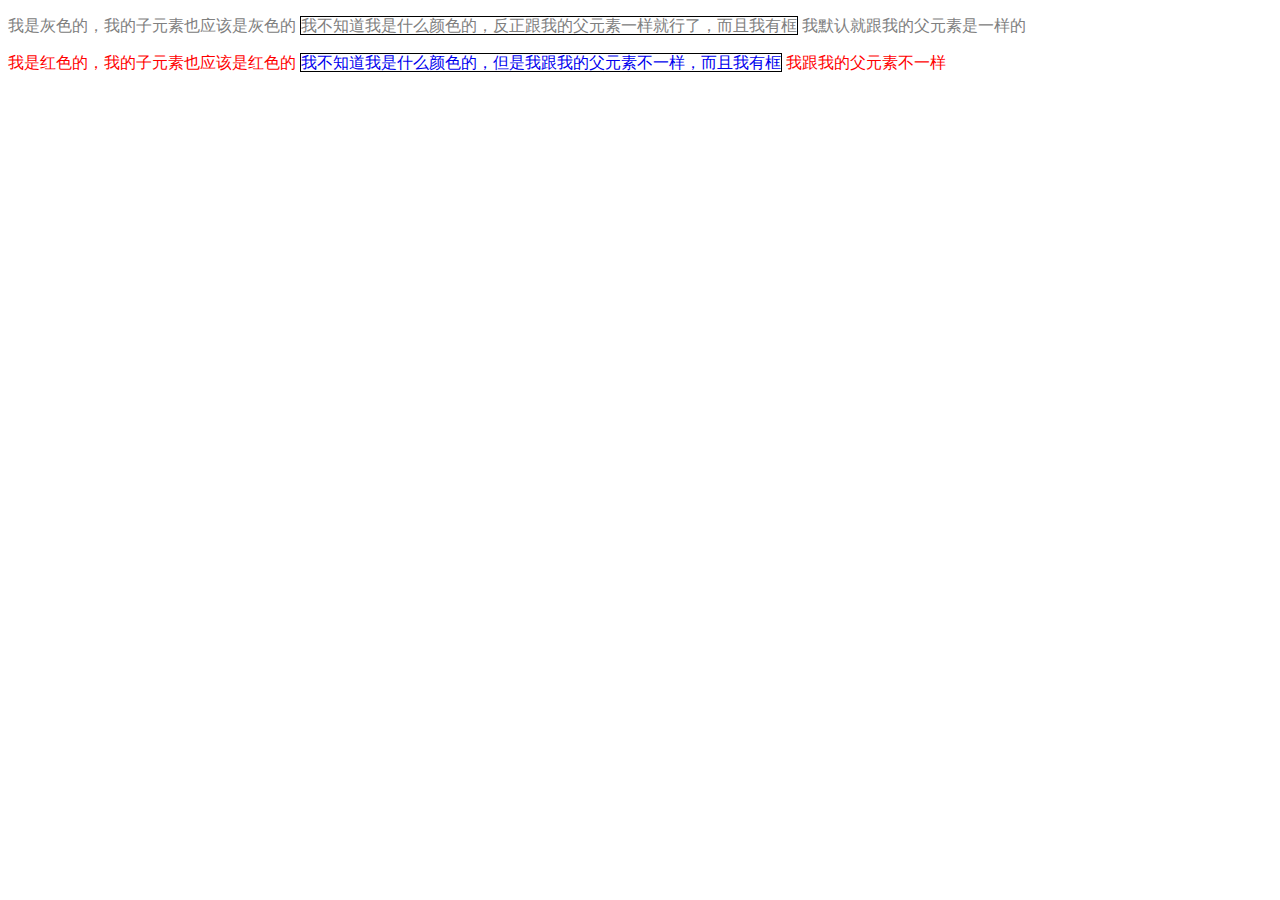
<file: demo1/index.html>
<!DOCTYPE html>
<html lang="en">
<head>
    <meta http-equiv="Content-Type" content="text/html; charset=utf-8"  />
    <title>CSS-Basic第一题</title>
    <link rel="stylesheet"  type="text/css"  href="myStyle.css">
</head>
<body>
<p class="abstract">
  <!--  将a元素颜色设为"inherit",则a元素继承父元素颜色-->
    我是灰色的，我的子元素也应该是灰色的
    <a href="#">我不知道我是什么颜色的，反正跟我的父元素一样就行了，而且我有框</a>
    <span>我默认就跟我的父元素是一样的</span>
</p>
<p class="different">
    <!--未将a元素颜色设为"inherit"，则a元素不会继承父元素颜色-->
    我是红色的，我的子元素也应该是红色的
    <a href="#">我不知道我是什么颜色的，但是我跟我的父元素不一样，而且我有框</a>
    <span>我跟我的父元素不一样</span>
</p>
</body>
</html>
</file>
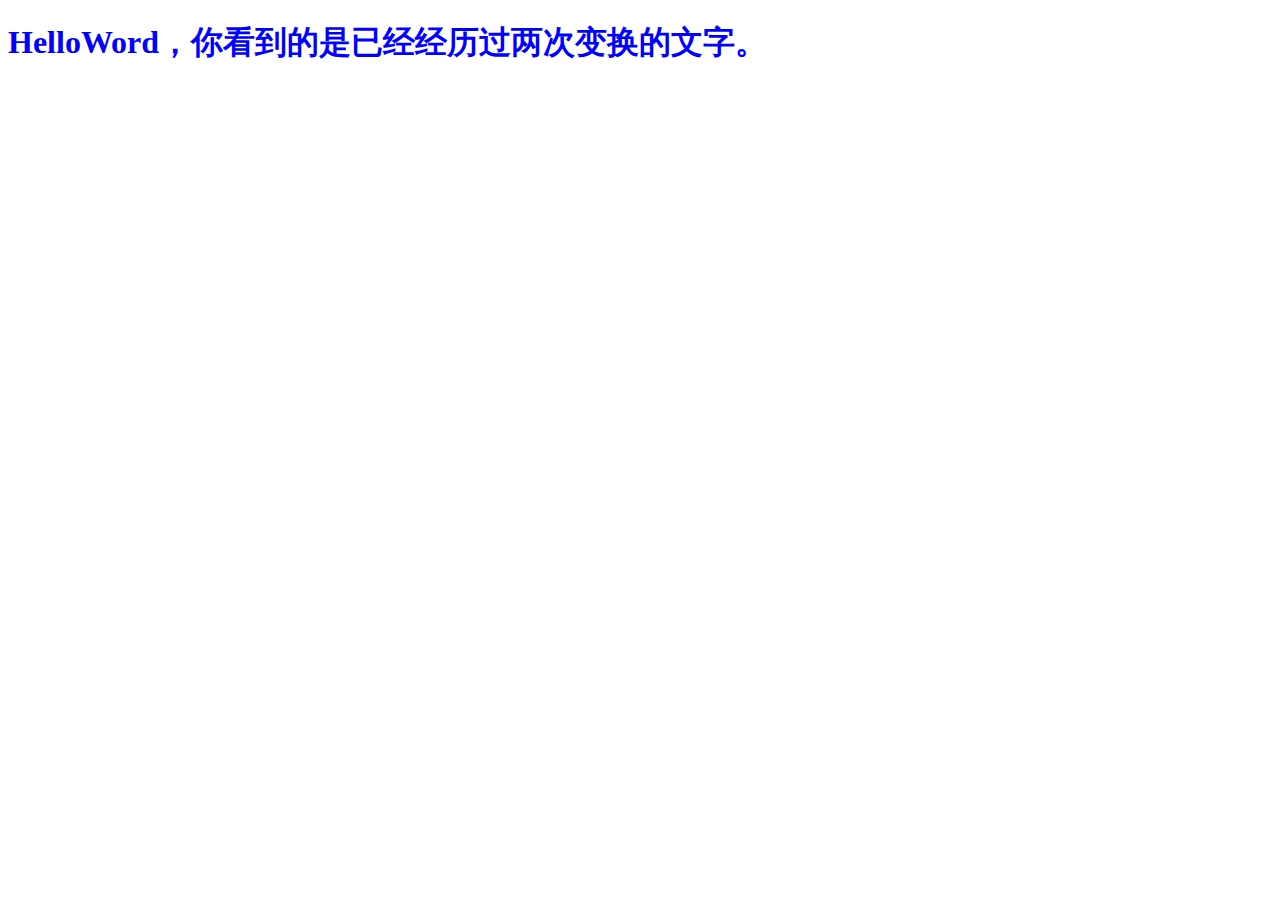
<file: demo2/index.html>
<!DOCTYPE html>
<html lang="en">
<head>
    <meta http-equiv="Content-Type" content="text/html; charset=utf-8"  />
    <title>CSS-Basic第一题</title>
    <link rel="stylesheet"  type="text/css"  href="myStyle.css">
    <style>
        h1{
            color: red;
        }
    </style>
</head>
<body>

<h1 id="change">HelloWord，你看到的是已经经历过两次变换的文字。</h1>

</body>
</html>
</file>
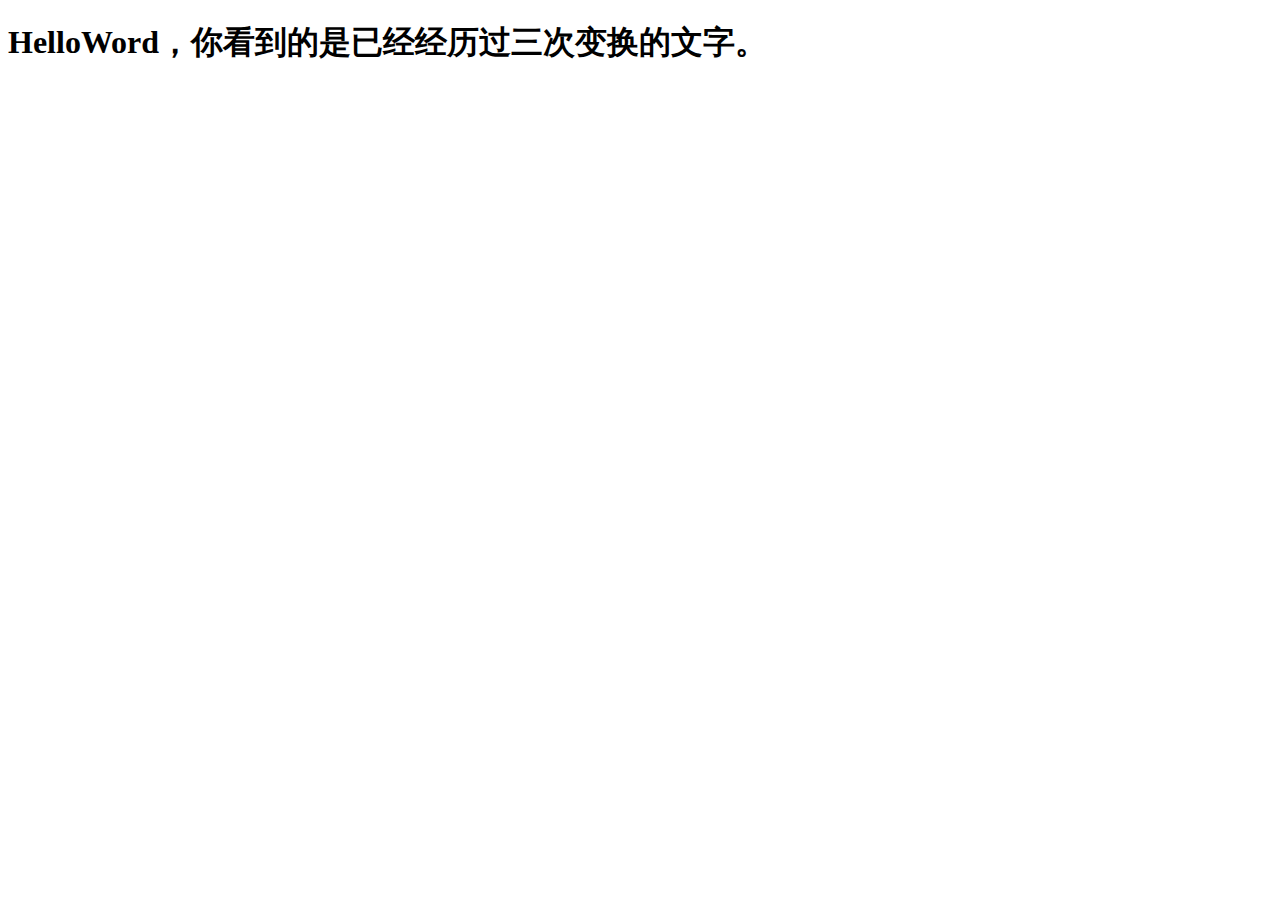
<file: demo3/index.html>
<!DOCTYPE html>
<html lang="en">
<head>
    <meta http-equiv="Content-Type" content="text/html; charset=utf-8"  />
    <title>CSS-Basic第一题</title>
    <link rel="stylesheet"  type="text/css"  href="myStyle.css">
    <style>
        h1{
            color: red;
        }
    </style>
</head>
<body>
<h1 id="change" style="color: grey">HelloWord，你看到的是已经经历过三次变换的文字。</h1>
</body>
</html>
</file>
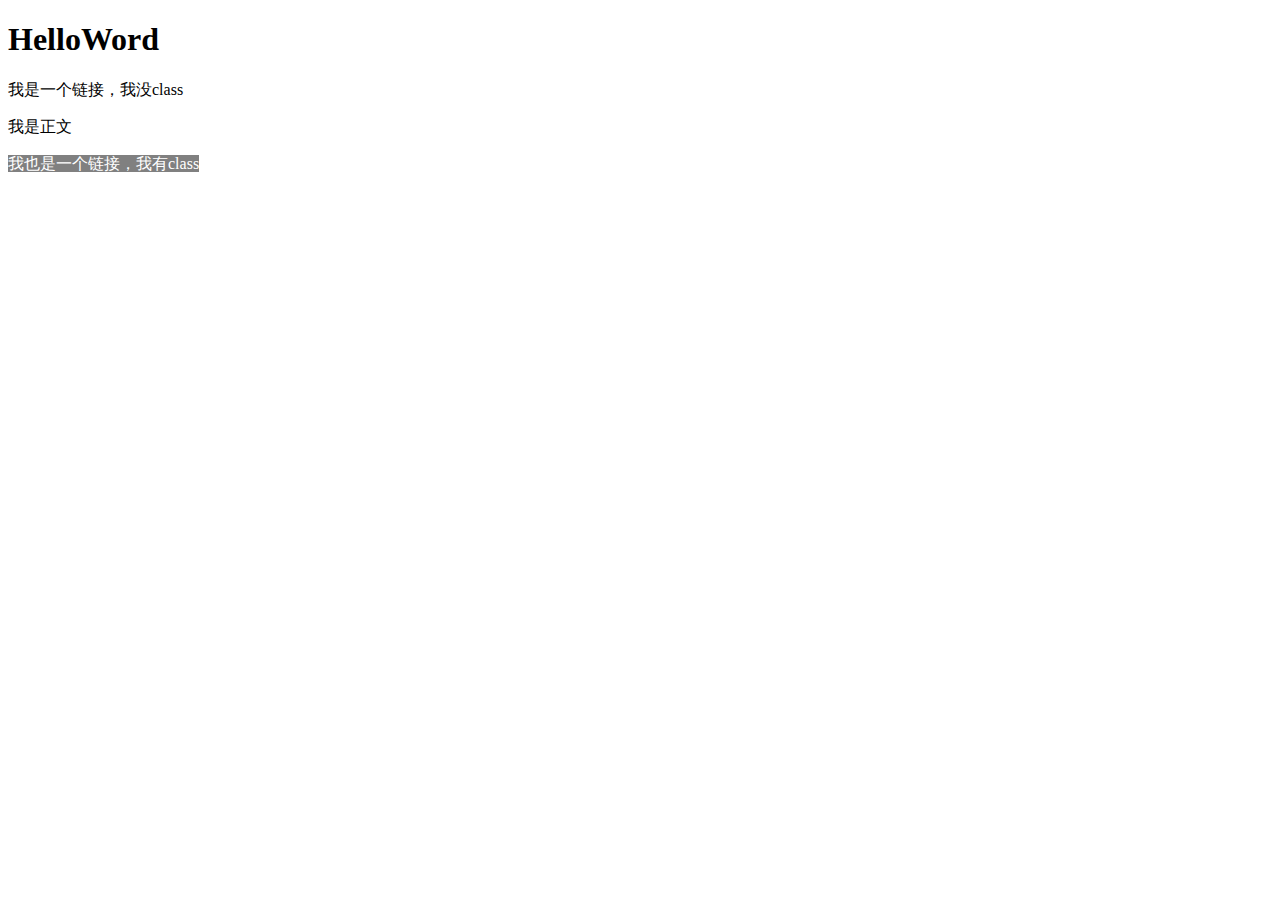
<file: demo4/index.html>
<!DOCTYPE html>
<html lang="en">
<head>
    <meta http-equiv="Content-Type" content="text/html; charset=utf-8"  />
    <title>CSS-Basic第一题</title>
    <link rel="stylesheet"  type="text/css"  href="myStyle.css">
</head>
<body>
<h1>HelloWord</h1>

<article>
    <a>我是一个链接，我没class</a>

    <p>
        我是正文
    </p>

    <a class="hehe">
        我也是一个链接，我有class
    </a>
</article>
</body>
</html>
</file>
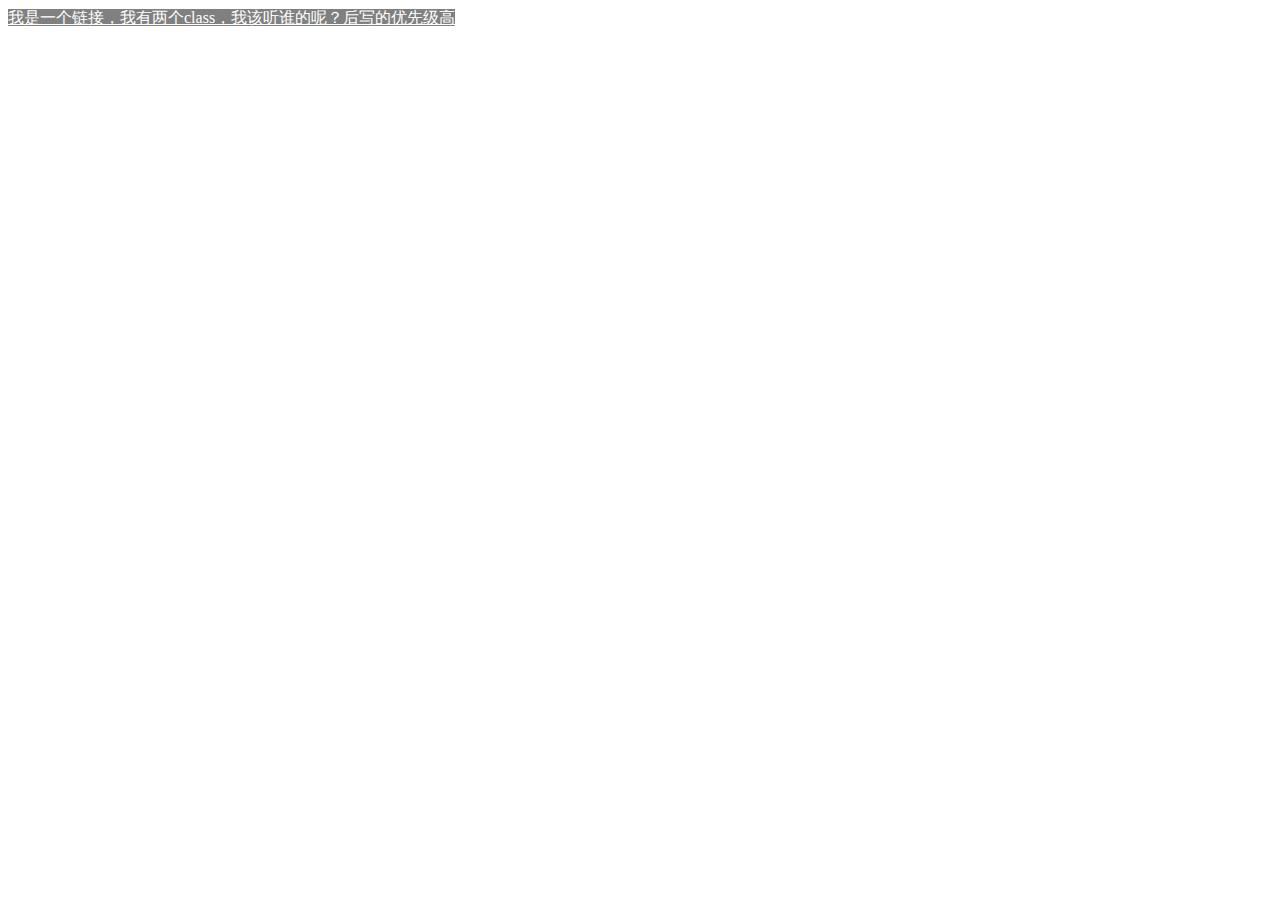
<file: demo5/index.html>
<!DOCTYPE html>
<html lang="en">
<head>
    <meta http-equiv="Content-Type" content="text/html; charset=utf-8"  />
    <title>CSS-Basic第一题</title>
    <link rel="stylesheet"  type="text/css"  href="myStyle.css">

</head>
<body>
<a class="hehe2 hehe1" href="#">
    我是一个链接，我有两个class，我该听谁的呢？后写的优先级高
</a>
</body>
</html>
</file>
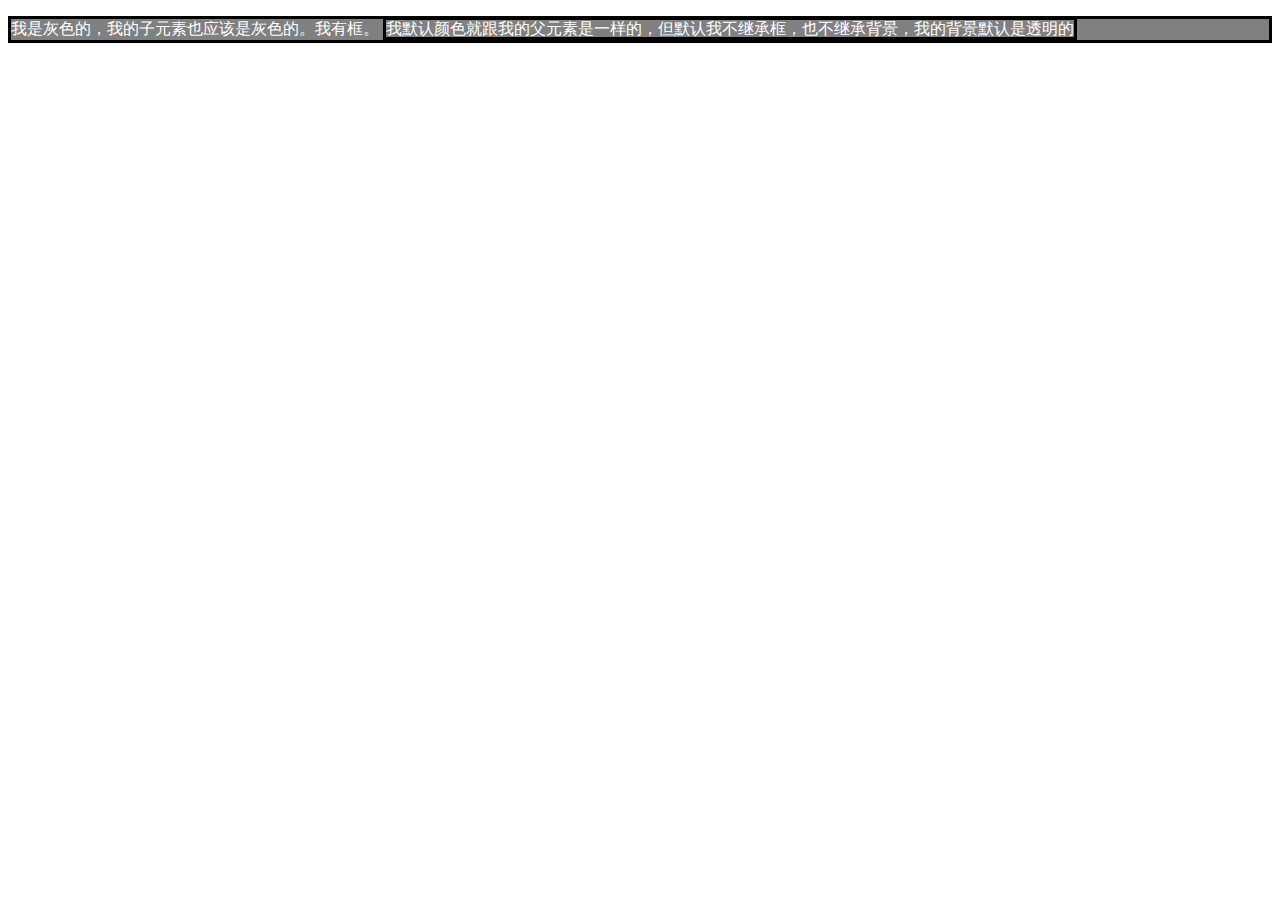
<file: demo6/index.html>
<!DOCTYPE html>
<html lang="en">
<head>
    <meta http-equiv="Content-Type" content="text/html; charset=utf-8"  />
    <title>CSS-Basic第一题</title>
    <link rel="stylesheet"  type="text/css" href="myStyle.css">
</head>
<body>
<p class="abstract">
    我是灰色的，我的子元素也应该是灰色的。我有框。
    <span>我默认颜色就跟我的父元素是一样的，但默认我不继承框，也不继承背景，我的背景默认是透明的</span>
</p>
</body>
</html>
</file>
<file: demo1/myStyle.css>
.abstract{
    color:grey;
}

.abstract a{
    color:inherit;
    text-decoration:none;
    border:thin black solid;
}
.different{
    color: red ;
}

.different a{
    text-decoration: none ;
    border:thin black solid;
}
</file>
<file: demo2/myStyle.css>
#change{
    color:blue;
}
</file>
<file: demo3/myStyle.css>
#change{
    color:black !important
}
</file>
<file: demo4/myStyle.css>
a{
    color:black;
}
a.hehe{
    color:white;
    background:grey;
}
</file>
<file: demo5/myStyle.css>
a.hehe1{
    color:black;
}

a.hehe2{
    color:white;
    background:grey;
}
</file>
<file: demo6/myStyle.css>
.abstract{
    color:white;
    background:grey;
    border:medium black solid;
}

span{
    border:inherit
}
</file>
